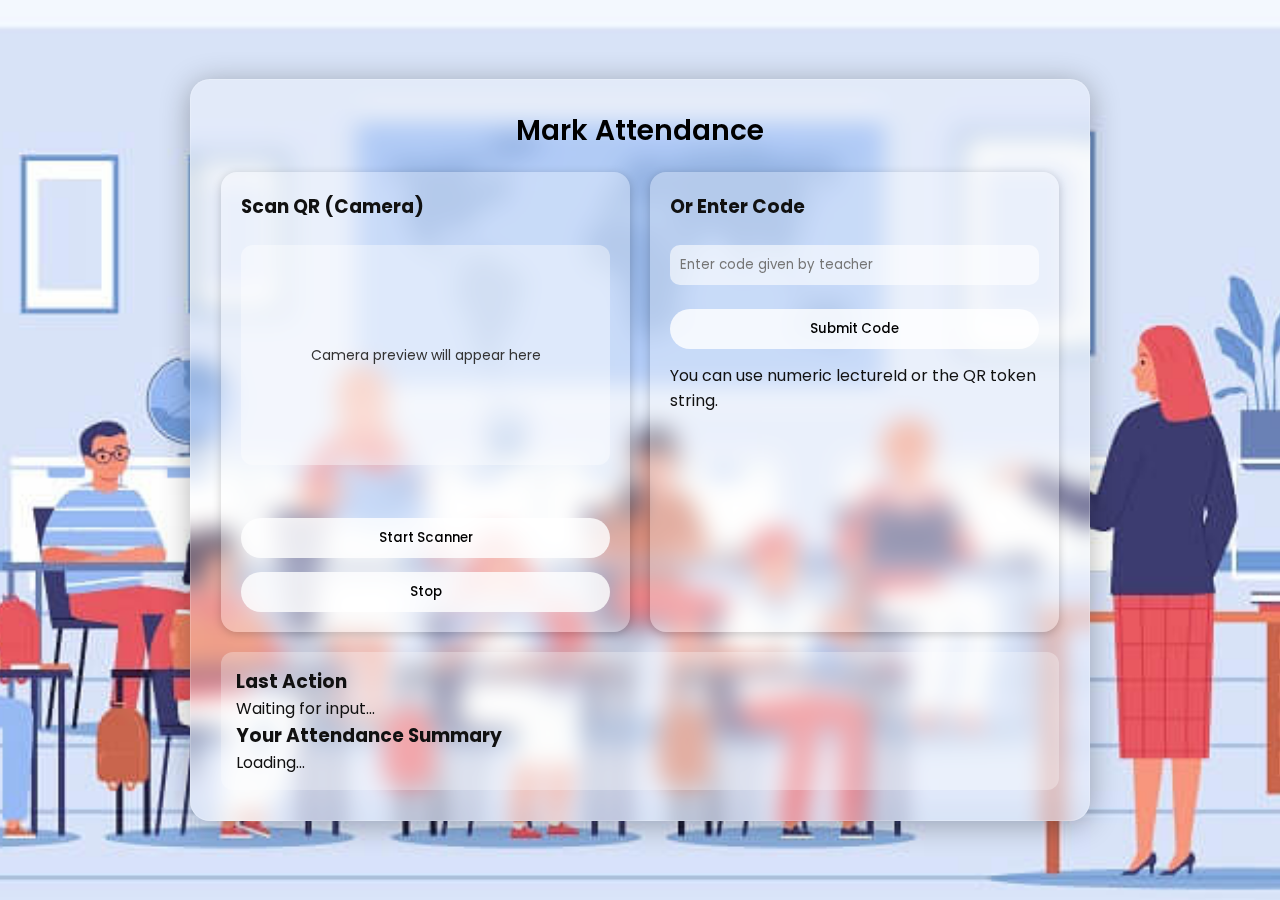
<file: frontend/student.html>
<!DOCTYPE html>
<html lang="en">
<head>
  <meta charset="UTF-8" />
  <meta name="viewport" content="width=device-width, initial-scale=1.0" />
  <title>Student Dashboard | GPS Attendance</title>
  <link href='https://unpkg.com/boxicons@2.1.4/css/boxicons.min.css' rel='stylesheet'>
  <link href="https://fonts.googleapis.com/css2?family=Poppins:wght@400;500&display=swap" rel="stylesheet">
  <link rel="stylesheet" href="style.css">
  <style>
    body {
      height: 100vh;
      background: url("Assets/attendance.png") no-repeat center center fixed;
      background-size: cover;
      display: flex;
      justify-content: center;
      align-items: center;
      font-family: 'Poppins', sans-serif;
    }

    .glass-container {
      width: 90%;
      max-width: 900px;
      background: rgba(255, 255, 255, 0.25);
      backdrop-filter: blur(12px);
      -webkit-backdrop-filter: blur(12px);
      border: 1px solid rgba(255, 255, 255, 0.18);
      border-radius: 20px;
      padding: 30px;
      color: #111;
      box-shadow: 0 4px 30px rgba(0, 0, 0, 0.3);
    }

    h2 {
      text-align: center;
      color: #000;
      font-size: 28px;
      font-weight: 600;
      margin-bottom: 20px;
    }

    .section {
      display: flex;
      flex-wrap: wrap;
      justify-content: space-between;
      gap: 20px;
    }

    .panel {
      flex: 1;
      min-width: 280px;
      background: rgba(255, 255, 255, 0.3);
      border-radius: 16px;
      padding: 20px;
      box-shadow: 0 2px 10px rgba(0, 0, 0, 0.2);
    }

    .panel h3 {
      margin-bottom: 10px;
      color: #111;
    }

    #qrReader {
      width: 100%;
      height: 220px;
      background: rgba(255, 255, 255, 0.4);
      border-radius: 12px;
      display: flex;
      justify-content: center;
      align-items: center;
      color: #333;
      font-size: 14px;
    }

    input[type="text"] {
      width: 100%;
      padding: 10px;
      border-radius: 10px;
      border: none;
      outline: none;
      background: rgba(255, 255, 255, 0.6);
      margin-bottom: 10px;
    }

    button {
      background: rgba(255, 255, 255, 0.8);
      border: none;
      border-radius: 20px;
      padding: 10px 20px;
      font-weight: 500;
      cursor: pointer;
      transition: 0.3s ease-in-out;
    }

    button:hover {
      background: rgba(255, 255, 255, 0.6);
      box-shadow: 0 3px 10px rgba(0, 0, 0, 0.3);
    }

    .summary {
      margin-top: 20px;
      background: rgba(255, 255, 255, 0.3);
      border-radius: 12px;
      padding: 15px;
    }
  </style>
</head>

<body>
  <div class="glass-container">
    <h2>Mark Attendance</h2>
    <div class="section">
      <div class="panel">
        <h3>Scan QR (Camera)</h3>
        <div id="qrReader">Camera preview will appear here</div>
        <br />
        <button id="startScanner">Start Scanner</button>
        <button id="stopScanner">Stop</button>
      </div>

      <div class="panel">
        <h3>Or Enter Code</h3>
        <input type="text" id="manualCode" placeholder="Enter code given by teacher" />
        <button id="submitCode">Submit Code</button>
        <p>You can use numeric lectureId or the QR token string.</p>
      </div>
    </div>

    <div class="summary">
      <h3>Last Action</h3>
      <p id="statusText">Waiting for input...</p>

      <h3>Your Attendance Summary</h3>
      <p id="attendanceSummary">Loading...</p>
    </div>
  </div>

  <script src="js/student.js"></script>
</body>
</html>
</file>
<file: frontend/style.css>
@import url('https://fonts.googleapis.com/css2?family=Poppins:wght@400;500&display=swap');

* {
  margin: 0;
  padding: 0;
  box-sizing: border-box;
  font-family: 'Poppins', sans-serif;
}

body {
  height: 100vh;
  background: url("Assets/attendance.png") no-repeat center center fixed;
  background-size: cover; 
}


.wrapper {
  display: flex;
  justify-content: center;
  align-items: center;
  min-height: 100vh;
  background: rgba(0, 0, 0, 0.5);
  flex-direction: column;
}

.nav {
  position: fixed;
  top: 0;
  display: flex;
  justify-content: space-around;
  width: 100%;
  height: 100px;
  line-height: 100px;
  background: linear-gradient(rgba(39, 39, 39, 0.6), transparent);
  z-index: 100;
}

.nav-logo p {
  color: white;
  font-size: 25px;
  font-weight: 600;
}

.nav-menu ul {
  display: flex;
}

.nav-menu ul li {
  list-style-type: none;
}

.nav-menu ul li .link {
  text-decoration: none;
  font-weight: 500;
  color: #fff;
  padding-bottom: 15px;
  margin: 0 25px;
}

.link:hover, .active {
  border-bottom: 2px solid #fff;
}

.nav-button .btn {
  width: 130px;
  height: 40px;
  font-weight: 500;
  background: rgba(255, 255, 255, 0.4);
  border: none;
  border-radius: 30px;
  cursor: pointer;
  transition: 0.3s ease;
}

.btn.white-btn {
  background: rgba(255, 255, 255, 0.7);
}

.form-box {
  display: flex;
  justify-content: center;
  align-items: center;
  width: 400px;
  height: 420px;
  background: rgba(255, 255, 255, 0.15);
  backdrop-filter: blur(12px); 
  -webkit-backdrop-filter: blur(12px);
  border-radius: 20px;
  padding: 30px;
  box-shadow: 0 4px 30px rgba(0,0,0,0.4);
}


.login-heading {
  color: #fff;
  text-align: center;
  font-size: 28px;
  font-weight: 600;
  margin-bottom: 20px;
}

.login-container {
  width: 100%;
  display: flex;
  flex-direction: column;
  gap: 20px;
}

.input-box {
  position: relative;
}

.input-field {
  font-size: 15px;
  background: rgba(255, 255, 255, 0.2);
  color: #fff;
  height: 50px;
  width: 100%;
  padding: 0 10px 0 45px;
  border: none;
  border-radius: 30px;
  outline: none;
  transition: 0.2s ease;
}

.input-field:focus {
  background: rgba(255, 255, 255, 0.3);
}

.input-box i {
  position: absolute;
  top: 50%;
  left: 15px;
  transform: translateY(-50%);
  color: #fff;
  font-size: 18px;
}

.submit {
  font-size: 15px;
  font-weight: 500;
  color: black;
  height: 45px;
  width: 100%;
  border: none;
  border-radius: 30px;
  background: rgba(255, 255, 255, 0.8);
  cursor: pointer;
  transition: 0.3s ease-in-out;
}

.submit:hover {
  background: rgba(255, 255, 255, 0.6);
  box-shadow: 0 4px 10px rgba(0,0,0,0.3);
}

.two-col {
  display: flex;
  justify-content: space-between;
  color: #fff;
  font-size: small;
}

.two-col a {
  color: #fff;
  text-decoration: none;
}

.two-col a:hover {
  text-decoration: underline;
}
student-main, .teacher-main { width: 980px; max-width:95%; }
.panel { display:flex; flex-direction:column; gap:14px; }
.panel-row { display:flex; gap:14px; }
.card.small { flex:1; padding:12px; }
.card { padding:14px; border-radius:12px; background:rgba(255,255,255,0.06);
box-shadow:0 6px 20px rgba(0,0,0,0.25); }
.input-field { height:44px; padding-left:14px; }
.styled-table { width:100%; border-collapse:collapse; }
.styled-table th, .styled-table td { padding:8px 10px; text-align:left;
border-bottom:1px solid rgba(255,255,255,0.06); }
</file>
